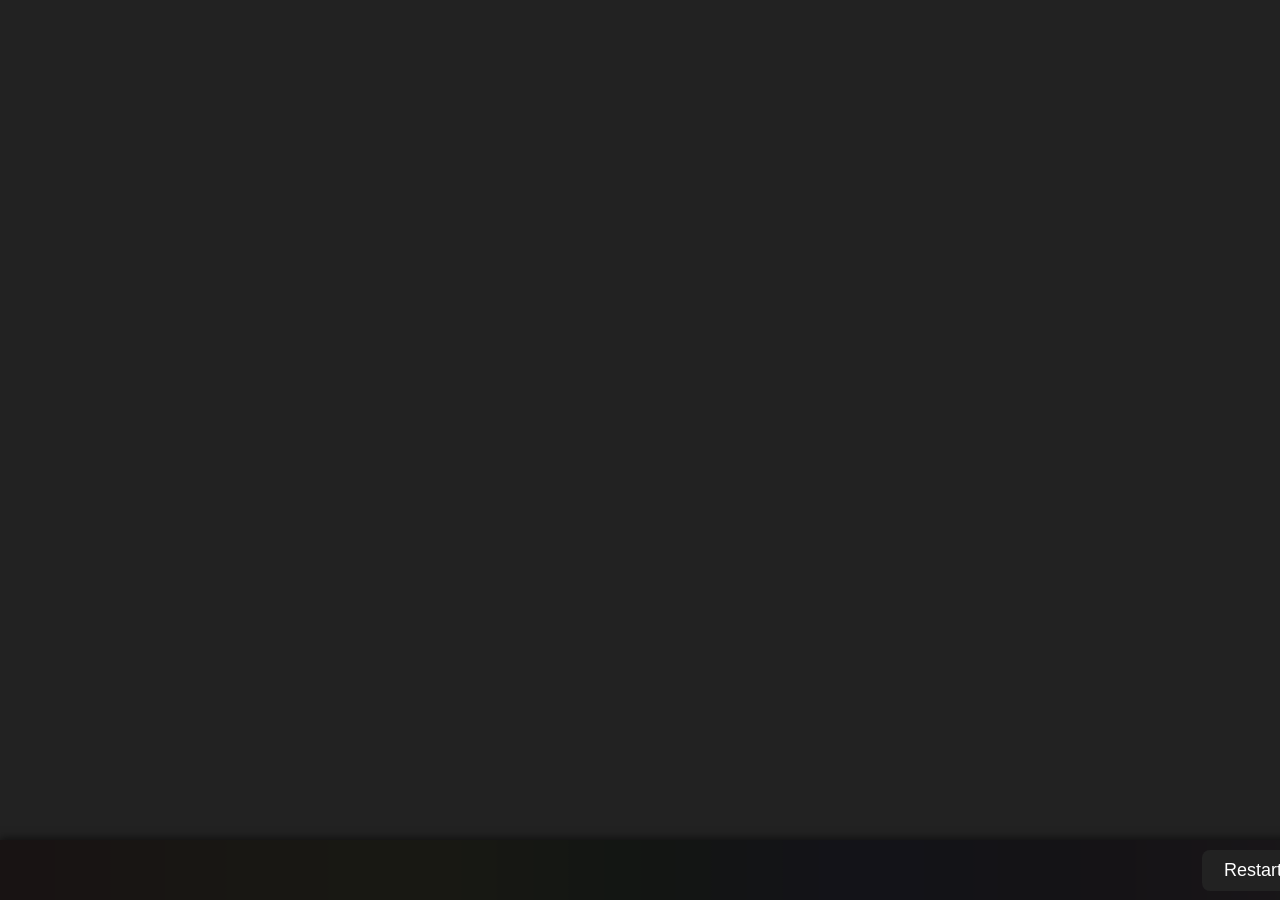
<file: 1.html>
<!DOCTYPE html>
<html lang="en">
<head>
<title>Pomemon Emerald</title>
<style>
    body {
        margin: 0;
        padding: 0;
        background: #111;
        position: relative;
        min-height: 100vh;
        box-sizing: border-box;
    }
    .game-embed {
        display: block;
        width: 100vw;
        height: calc(100vh - 60px);
        border: none;
        background: #222;
    }
    .taskbar {
        position: fixed;
        left: 0;
        bottom: 0;
        width: 100vw;
        height: 60px;
        background: rgba(20,20,20,0.98);
        display: flex;
        justify-content: flex-end;
        align-items: center;
        gap: 16px;
        box-shadow: 0 -2px 8px #0008;
        z-index: 100;
        padding: 0 24px;
    }
    .taskbar button {
        background: #222;
        color: #fff;
        border: none;
        border-radius: 8px;
        padding: 10px 22px;
        font-size: 18px;
        cursor: pointer;
        margin-left: 8px;
        transition: background 0.2s;
    }
    .taskbar button:hover {
        background: #444;
    }
</style>
</head>
<body>
    <embed id="gameEmbed" class="game-embed" src="https://definitelynotblocked.vercel.app/games/pokemonemerald/index.html"></embed>
    <div class="taskbar">
            <button onclick="window.location.reload()">Restart</button>
        </div>
    <style>
        body {
            background-image: linear-gradient(to left, violet, indigo, blue, green, yellow, orange, red);
        }
    </style>
    <script>
        window.addEventListener('beforeunload', (event) => {
            event.preventDefault();
            event.returnValue = '';
        });
    </script>
    <script>
      document.addEventListener("DOMContentLoaded", function() {
        const favicon = document.querySelector("link[rel='icon']") || document.createElement("link");
        favicon.rel = "icon";
        document.head.appendChild(favicon);

        const storedPreset = localStorage.getItem("selectedTabPreset") || "default";

        switch (storedPreset) {
          case "google":
            document.title = "Google";
            favicon.href = "https://www.google.com/favicon.ico";
            break;
          case "classroom":
            document.title = "Google Classroom";
            favicon.href = "https://www.gstatic.com/classroom/logo_square_rounded.svg";
            break;
          case "vocabulary":
            document.title = "Vocabulary.com";
            favicon.href = "https://www.vocabulary.com/favicon.ico";
            break;
          default:
            document.title = "ZenithHub";
            favicon.href = "favicon.ico";
        }
      });
    </script>
</body>
</html>
</file>
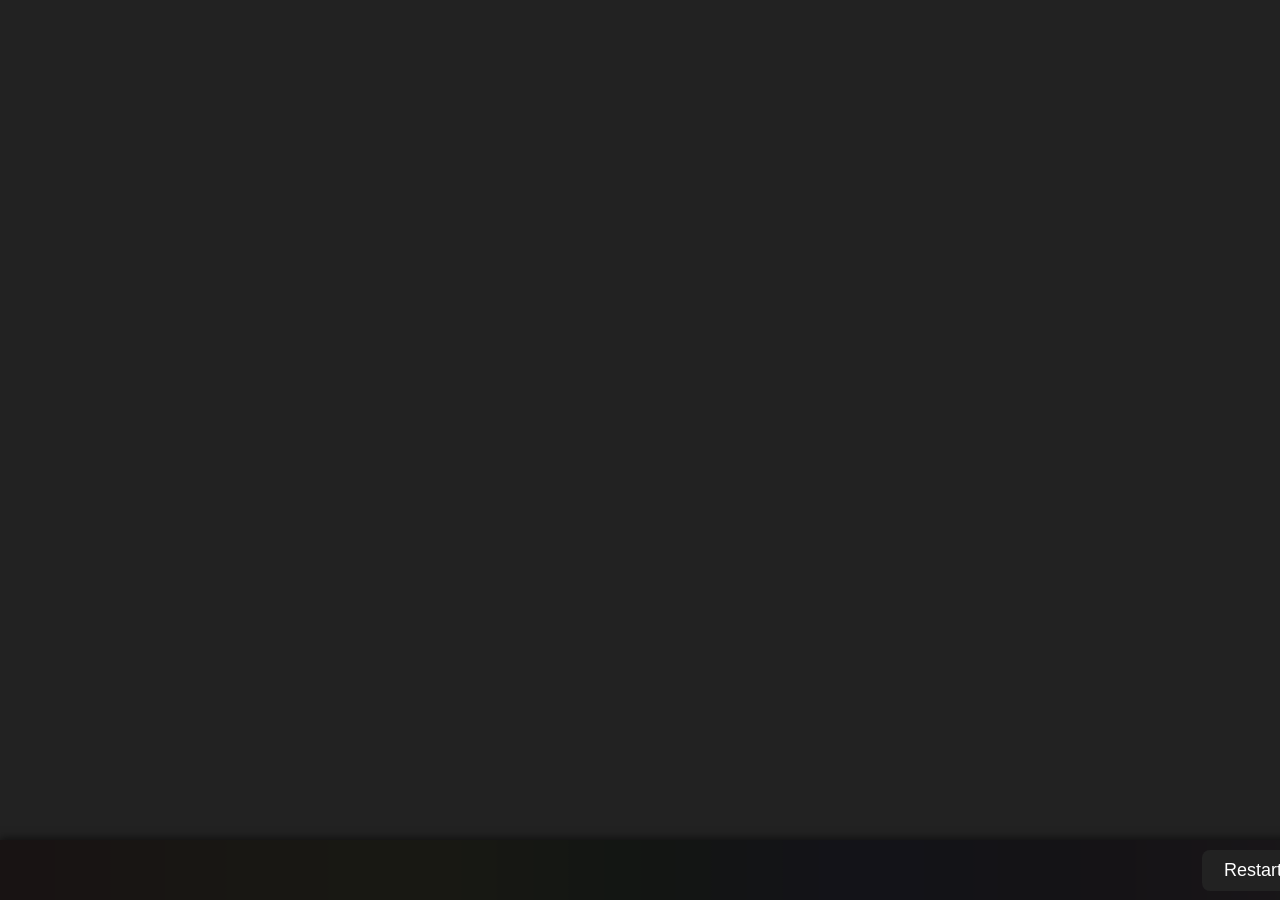
<file: 10.html>
<!DOCTYPE html>
<html lang="en">
<head>
<title>Metroid Fusion</title>
<style>
    body {
        margin: 0;
        padding: 0;
        background: #111;
        position: relative;
        min-height: 100vh;
        box-sizing: border-box;
    }
    .game-embed {
        display: block;
        width: 100vw;
        height: calc(100vh - 60px);
        border: none;
        background: #222;
    }
    .taskbar {
        position: fixed;
        left: 0;
        bottom: 0;
        width: 100vw;
        height: 60px;
        background: rgba(20,20,20,0.98);
        display: flex;
        justify-content: flex-end;
        align-items: center;
        gap: 16px;
        box-shadow: 0 -2px 8px #0008;
        z-index: 100;
        padding: 0 24px;
    }
    .taskbar button {
        background: #222;
        color: #fff;
        border: none;
        border-radius: 8px;
        padding: 10px 22px;
        font-size: 18px;
        cursor: pointer;
        margin-left: 8px;
        transition: background 0.2s;
    }
    .taskbar button:hover {
        background: #444;
    }
</style>
</head>
<body>
    <embed id="gameEmbed" class="game-embed" src="https://snowpeeps.netlify.app/games/metroidfusion/index.html"></embed>
  <div class="taskbar">
      <button onclick="window.location.reload()">Restart</button>
    </div>
    <style>
        body {
            background-image: linear-gradient(to left, violet, indigo, blue, green, yellow, orange, red);
        }
    </style>
    <script>
      document.addEventListener("DOMContentLoaded", function() {
        const favicon = document.querySelector("link[rel='icon']") || document.createElement("link");
        favicon.rel = "icon";
        document.head.appendChild(favicon);

        const storedPreset = localStorage.getItem("selectedTabPreset") || "default";

        switch (storedPreset) {
          case "google":
            document.title = "Google";
            favicon.href = "https://www.google.com/favicon.ico";
            break;
          case "classroom":
            document.title = "Google Classroom";
            favicon.href = "https://www.gstatic.com/classroom/logo_square_rounded.svg";
            break;
          case "vocabulary":
            document.title = "Vocabulary.com";
            favicon.href = "https://www.vocabulary.com/favicon.ico";
            break;
          default:
            document.title = "ZenithHub";
            favicon.href = "favicon.ico";
        }
      });
    </script>
</body>
</html>
</file>
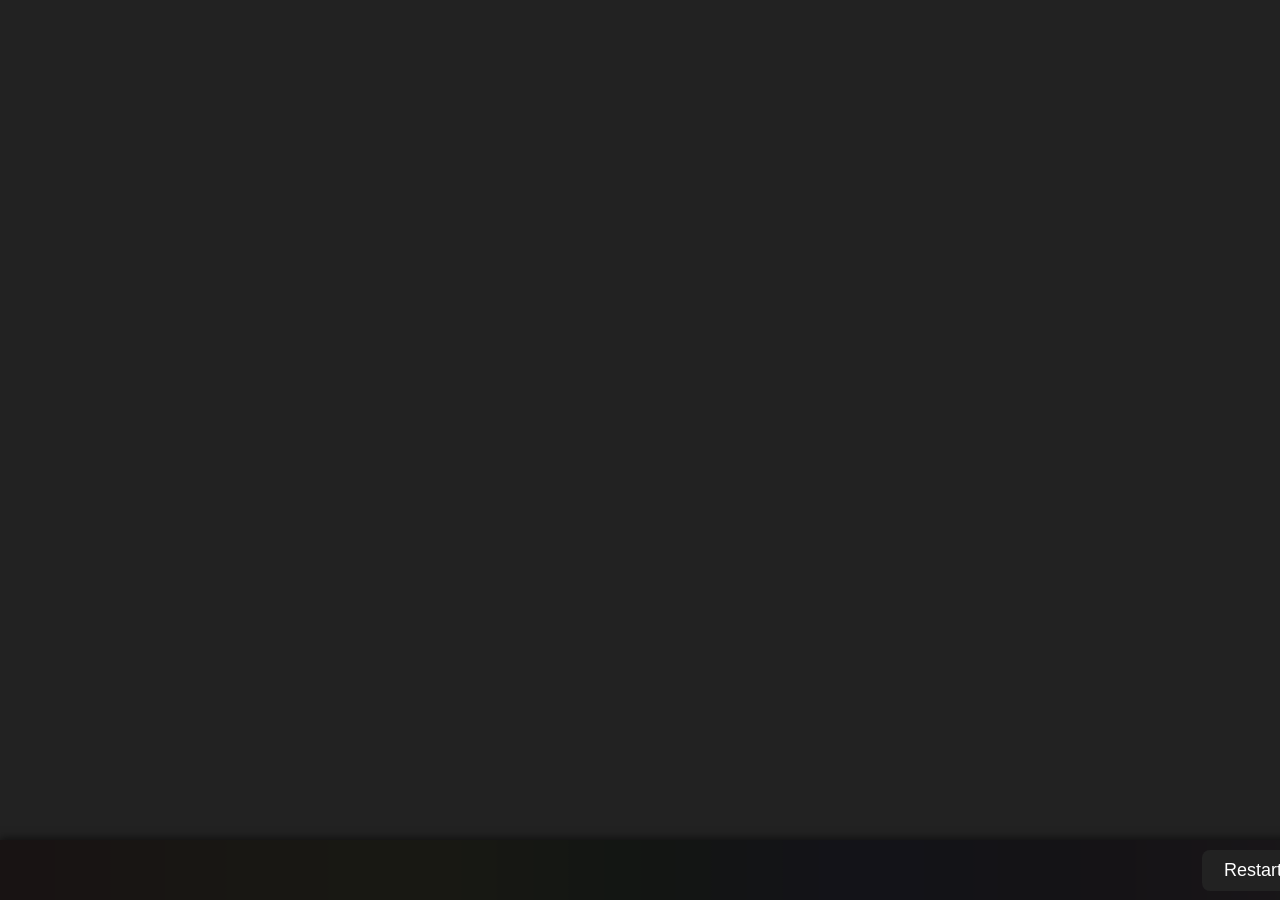
<file: 2.html>
<!DOCTYPE html>
<html lang="en">
<head>
<title>Pokemon Unbound</title>
<style>
    body {
        margin: 0;
        padding: 0;
        background: #111;
        position: relative;
        min-height: 100vh;
        box-sizing: border-box;
    }
    .game-embed {
        display: block;
        width: 100vw;
        height: calc(100vh - 60px);
        border: none;
        background: #222;
    }
    .taskbar {
        position: fixed;
        left: 0;
        bottom: 0;
        width: 100vw;
        height: 60px;
        background: rgba(20,20,20,0.98);
        display: flex;
        justify-content: flex-end;
        align-items: center;
        gap: 16px;
        box-shadow: 0 -2px 8px #0008;
        z-index: 100;
        padding: 0 24px;
    }
    .taskbar button {
        background: #222;
        color: #fff;
        border: none;
        border-radius: 8px;
        padding: 10px 22px;
        font-size: 18px;
        cursor: pointer;
        margin-left: 8px;
        transition: background 0.2s;
    }
    .taskbar button:hover {
        background: #444;
    }
</style>
</head>
<body>
    <embed id="gameEmbed" class="game-embed" src="https://definitelynotblocked.vercel.app/games/pokemonunbound/index.html"></embed>
    <div class="taskbar">
        <button onclick="window.location.reload()">Restart</button>
    </div>
    <style>
        body {
            background-image: linear-gradient(to left, violet, indigo, blue, green, yellow, orange, red);
        }
    </style>
    <script>
      document.addEventListener("DOMContentLoaded", function() {
        const favicon = document.querySelector("link[rel='icon']") || document.createElement("link");
        favicon.rel = "icon";
        document.head.appendChild(favicon);

        const storedPreset = localStorage.getItem("selectedTabPreset") || "default";

        switch (storedPreset) {
          case "google":
            document.title = "Google";
            favicon.href = "https://www.google.com/favicon.ico";
            break;
          case "classroom":
            document.title = "Google Classroom";
            favicon.href = "https://www.gstatic.com/classroom/logo_square_rounded.svg";
            break;
          case "vocabulary":
            document.title = "Vocabulary.com";
            favicon.href = "https://www.vocabulary.com/favicon.ico";
            break;
          default:
            document.title = "ZenithHub";
            favicon.href = "favicon.ico";
        }
      });
    </script>
</body>
</html>
</file>
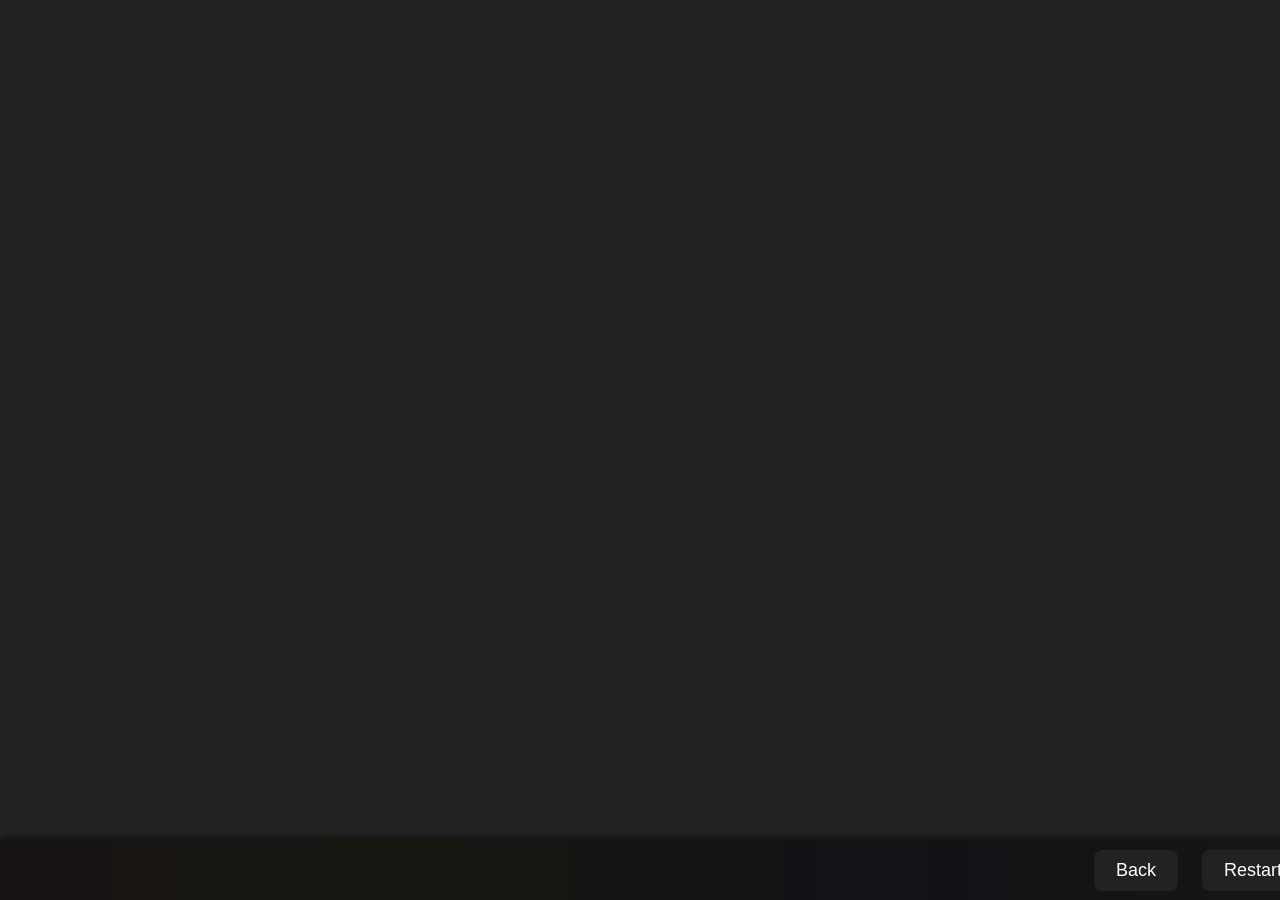
<file: 3.html>
<!DOCTYPE html>
<html lang="en">
<head>
<title>Pokemon Fire Red</title>
<style>
    body {
        margin: 0;
        padding: 0;
        background: #111;
        position: relative;
        min-height: 100vh;
        box-sizing: border-box;
    }
    .game-embed {
        display: block;
        width: 100vw;
        height: calc(100vh - 60px);
        border: none;
        background: #222;
    }
    .taskbar {
        position: fixed;
        left: 0;
        bottom: 0;
        width: 100vw;
        height: 60px;
        background: rgba(20,20,20,0.98);
        display: flex;
        justify-content: flex-end;
        align-items: center;
        gap: 16px;
        box-shadow: 0 -2px 8px #0008;
        z-index: 100;
        padding: 0 24px;
    }
    .taskbar button {
        background: #222;
        color: #fff;
        border: none;
        border-radius: 8px;
        padding: 10px 22px;
        font-size: 18px;
        cursor: pointer;
        margin-left: 8px;
        transition: background 0.2s;
    }
    .taskbar button:hover {
        background: #444;
    }
</style>
</head>
<body>
    <embed id="gameEmbed" class="game-embed" src="https://definitelynotblocked.vercel.app/games/pokemonfirered/index.html"></embed>
  <div class="taskbar">
      <button onclick="window.location.href='../select.html'">Back</button>
      <button onclick="window.location.reload()">Restart</button>
    </div>
    <style>
        body {
            background-image: linear-gradient(to left, violet, indigo, blue, green, yellow, orange, red);
        }
    </style>
    <script>
      document.addEventListener("DOMContentLoaded", function() {
        const favicon = document.querySelector("link[rel='icon']") || document.createElement("link");
        favicon.rel = "icon";
        document.head.appendChild(favicon);

        const storedPreset = localStorage.getItem("selectedTabPreset") || "default";

        switch (storedPreset) {
          case "google":
            document.title = "Google";
            favicon.href = "https://www.google.com/favicon.ico";
            break;
          case "classroom":
            document.title = "Google Classroom";
            favicon.href = "https://www.gstatic.com/classroom/logo_square_rounded.svg";
            break;
          case "vocabulary":
            document.title = "Vocabulary.com";
            favicon.href = "https://www.vocabulary.com/favicon.ico";
            break;
          default:
            document.title = "ZenithHub";
            favicon.href = "favicon.ico";
        }
      });
    </script>
</body>
</html>
</file>
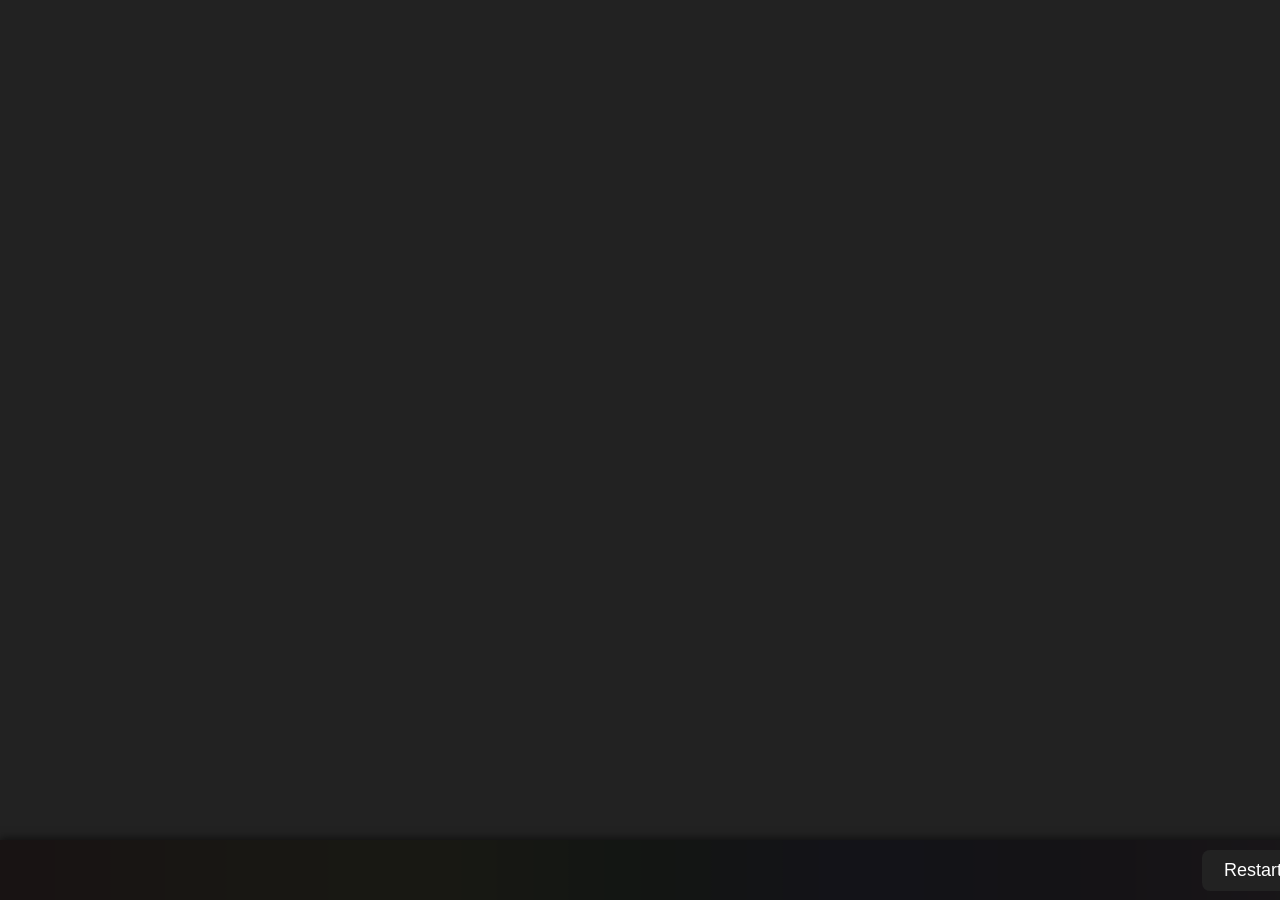
<file: 4.html>
<!DOCTYPE html>
<html lang="en">
<head>
<title>The Legend of Zelda: Ocarina of Time</title>
<style>
    body {
        margin: 0;
        padding: 0;
        background: #111;
        position: relative;
        min-height: 100vh;
        box-sizing: border-box;
    }
    .game-embed {
        display: block;
        width: 100vw;
        height: calc(100vh - 60px);
        border: none;
        background: #222;
    }
    .taskbar {
        position: fixed;
        left: 0;
        bottom: 0;
        width: 100vw;
        height: 60px;
        background: rgba(20,20,20,0.98);
        display: flex;
        justify-content: flex-end;
        align-items: center;
        gap: 16px;
        box-shadow: 0 -2px 8px #0008;
        z-index: 100;
        padding: 0 24px;
    }
    .taskbar button {
        background: #222;
        color: #fff;
        border: none;
        border-radius: 8px;
        padding: 10px 22px;
        font-size: 18px;
        cursor: pointer;
        margin-left: 8px;
        transition: background 0.2s;
    }
    .taskbar button:hover {
        background: #444;
    }
    body {
        background-image: linear-gradient(to left, violet, indigo, blue, green, yellow, orange, red);
    }
</style>
</head>
<body>
        <embed id="gameEmbed" class="game-embed" src="https://snowpeeps.netlify.app/games/ocarinaoftime/index.html"></embed>
        <div class="taskbar">
            <button onclick="window.location.reload()">Restart</button>
        </div>
        <script>
            // Optionally, focus the embed for keyboard input if needed
            document.querySelector('.game-embed').focus();
        </script>
        
    <script>
      document.addEventListener("DOMContentLoaded", function() {
        const favicon = document.querySelector("link[rel='icon']") || document.createElement("link");
        favicon.rel = "icon";
        document.head.appendChild(favicon);

        const storedPreset = localStorage.getItem("selectedTabPreset") || "default";

        switch (storedPreset) {
          case "google":
            document.title = "Google";
            favicon.href = "https://www.google.com/favicon.ico";
            break;
          case "classroom":
            document.title = "Google Classroom";
            favicon.href = "https://www.gstatic.com/classroom/logo_square_rounded.svg";
            break;
          case "vocabulary":
            document.title = "Vocabulary.com";
            favicon.href = "https://www.vocabulary.com/favicon.ico";
            break;
          default:
            document.title = "ZenithHub";
            favicon.href = "favicon.ico";
        }
      });
    </script>
</body>
</html>
</file>
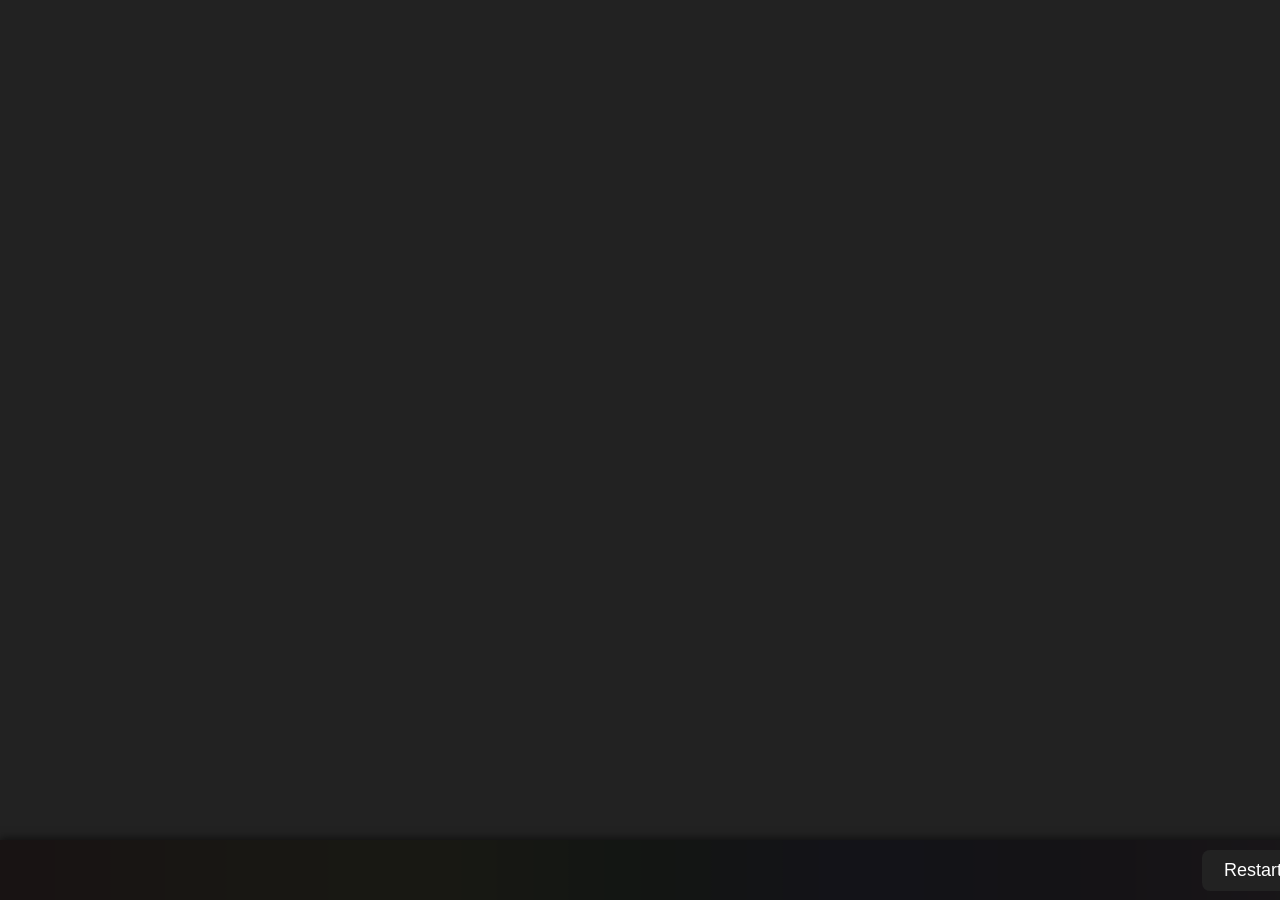
<file: 5.html>
<!DOCTYPE html>
<html lang="en">
<head>
<title>Mario Kart 64</title>
<style>
    body {
        margin: 0;
        padding: 0;
        background: #111;
        position: relative;
        min-height: 100vh;
        box-sizing: border-box;
    }
    .game-embed {
        display: block;
        width: 100vw;
        height: calc(100vh - 60px);
        border: none;
        background: #222;
    }
    .taskbar {
        position: fixed;
        left: 0;
        bottom: 0;
        width: 100vw;
        height: 60px;
        background: rgba(20,20,20,0.98);
        display: flex;
        justify-content: flex-end;
        align-items: center;
        gap: 16px;
        box-shadow: 0 -2px 8px #0008;
        z-index: 100;
        padding: 0 24px;
    }
    .taskbar button {
        background: #222;
        color: #fff;
        border: none;
        border-radius: 8px;
        padding: 10px 22px;
        font-size: 18px;
        cursor: pointer;
        margin-left: 8px;
        transition: background 0.2s;
    }
    .taskbar button:hover {
        background: #444;
    }
</style>
</head>
<body>
    <embed id="gameEmbed" class="game-embed" src="https://snowpeeps.netlify.app/games/mariokart64/index.html"></embed>
  <div class="taskbar">
      <button onclick="window.location.reload()">Restart</button>
    </div>
    <style>
        body {
            background-image: linear-gradient(to left, violet, indigo, blue, green, yellow, orange, red);
        }
    </style>
    <script>
      document.addEventListener("DOMContentLoaded", function() {
        const favicon = document.querySelector("link[rel='icon']") || document.createElement("link");
        favicon.rel = "icon";
        document.head.appendChild(favicon);

        const storedPreset = localStorage.getItem("selectedTabPreset") || "default";

        switch (storedPreset) {
          case "google":
            document.title = "Google";
            favicon.href = "https://www.google.com/favicon.ico";
            break;
          case "classroom":
            document.title = "Google Classroom";
            favicon.href = "https://www.gstatic.com/classroom/logo_square_rounded.svg";
            break;
          case "vocabulary":
            document.title = "Vocabulary.com";
            favicon.href = "https://www.vocabulary.com/favicon.ico";
            break;
          default:
            document.title = "ZenithHub";
            favicon.href = "favicon.ico";
        }
      });
    </script>
</body>
</html>
</file>
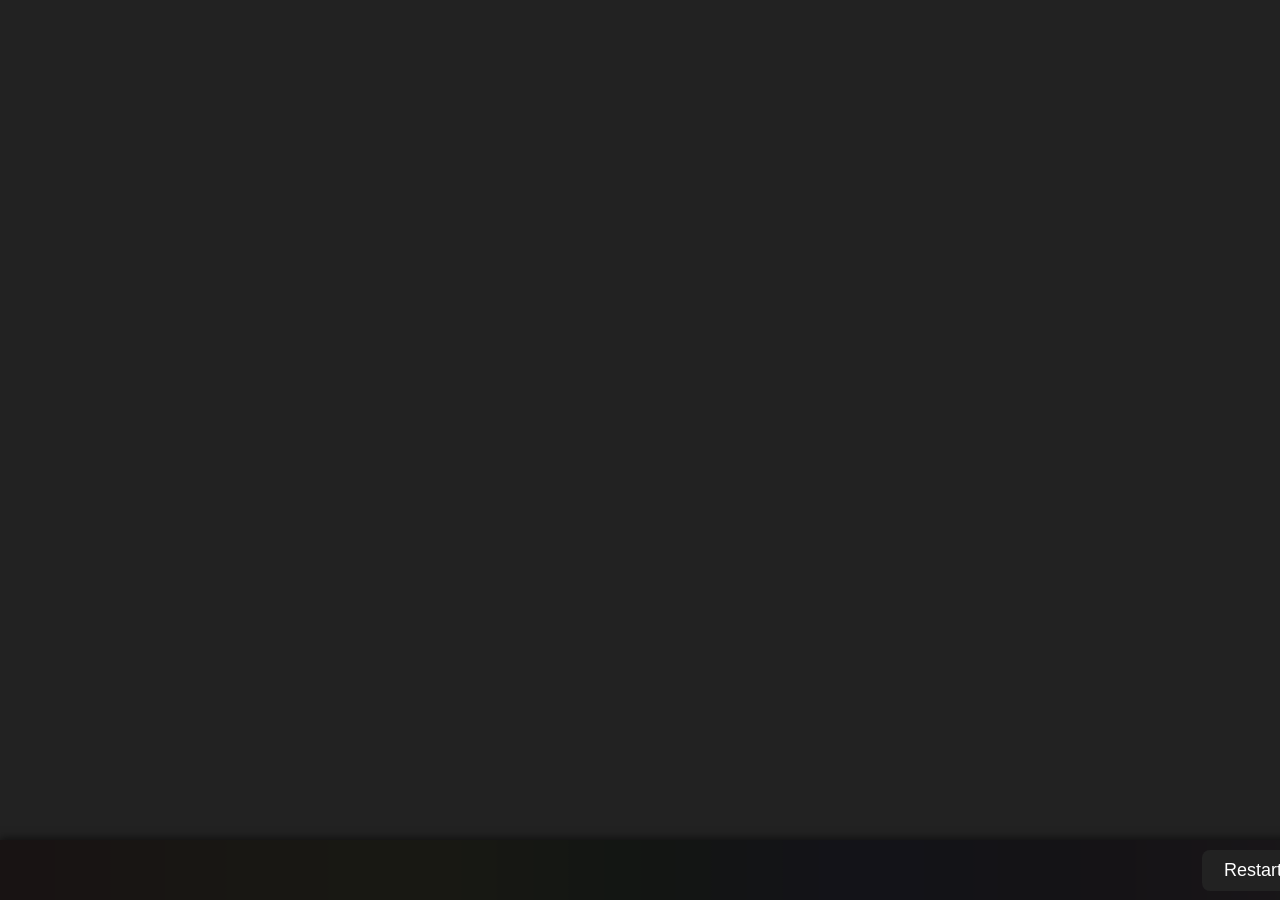
<file: 6.html>
<!DOCTYPE html>
<html lang="en">
<head>
<title>Super Smash Bro 64</title>
<style>
    body {
        margin: 0;
        padding: 0;
        background: #111;
        position: relative;
        min-height: 100vh;
        box-sizing: border-box;
    }
    .game-embed {
        display: block;
        width: 100vw;
        height: calc(100vh - 60px);
        border: none;
        background: #222;
    }
    .taskbar {
        position: fixed;
        left: 0;
        bottom: 0;
        width: 100vw;
        height: 60px;
        background: rgba(20,20,20,0.98);
        display: flex;
        justify-content: flex-end;
        align-items: center;
        gap: 16px;
        box-shadow: 0 -2px 8px #0008;
        z-index: 100;
        padding: 0 24px;
    }
    .taskbar button {
        background: #222;
        color: #fff;
        border: none;
        border-radius: 8px;
        padding: 10px 22px;
        font-size: 18px;
        cursor: pointer;
        margin-left: 8px;
        transition: background 0.2s;
    }
    .taskbar button:hover {
        background: #444;
    }
</style>
</head>
<body>
    <embed id="gameEmbed" class="game-embed" src="https://snowpeeps.netlify.app/games/supersmashbros/index.html"></embed>
  <div class="taskbar">
      <button onclick="window.location.reload()">Restart</button>
    </div>
    <style>
        body {
            background-image: linear-gradient(to left, violet, indigo, blue, green, yellow, orange, red);
        }
    </style>
    <script>
      document.addEventListener("DOMContentLoaded", function() {
        const favicon = document.querySelector("link[rel='icon']") || document.createElement("link");
        favicon.rel = "icon";
        document.head.appendChild(favicon);

        const storedPreset = localStorage.getItem("selectedTabPreset") || "default";

        switch (storedPreset) {
          case "google":
            document.title = "Google";
            favicon.href = "https://www.google.com/favicon.ico";
            break;
          case "classroom":
            document.title = "Google Classroom";
            favicon.href = "https://www.gstatic.com/classroom/logo_square_rounded.svg";
            break;
          case "vocabulary":
            document.title = "Vocabulary.com";
            favicon.href = "https://www.vocabulary.com/favicon.ico";
            break;
          default:
            document.title = "ZenithHub";
            favicon.href = "favicon.ico";
        }
      });
    </script>
</body>
</html>
</file>
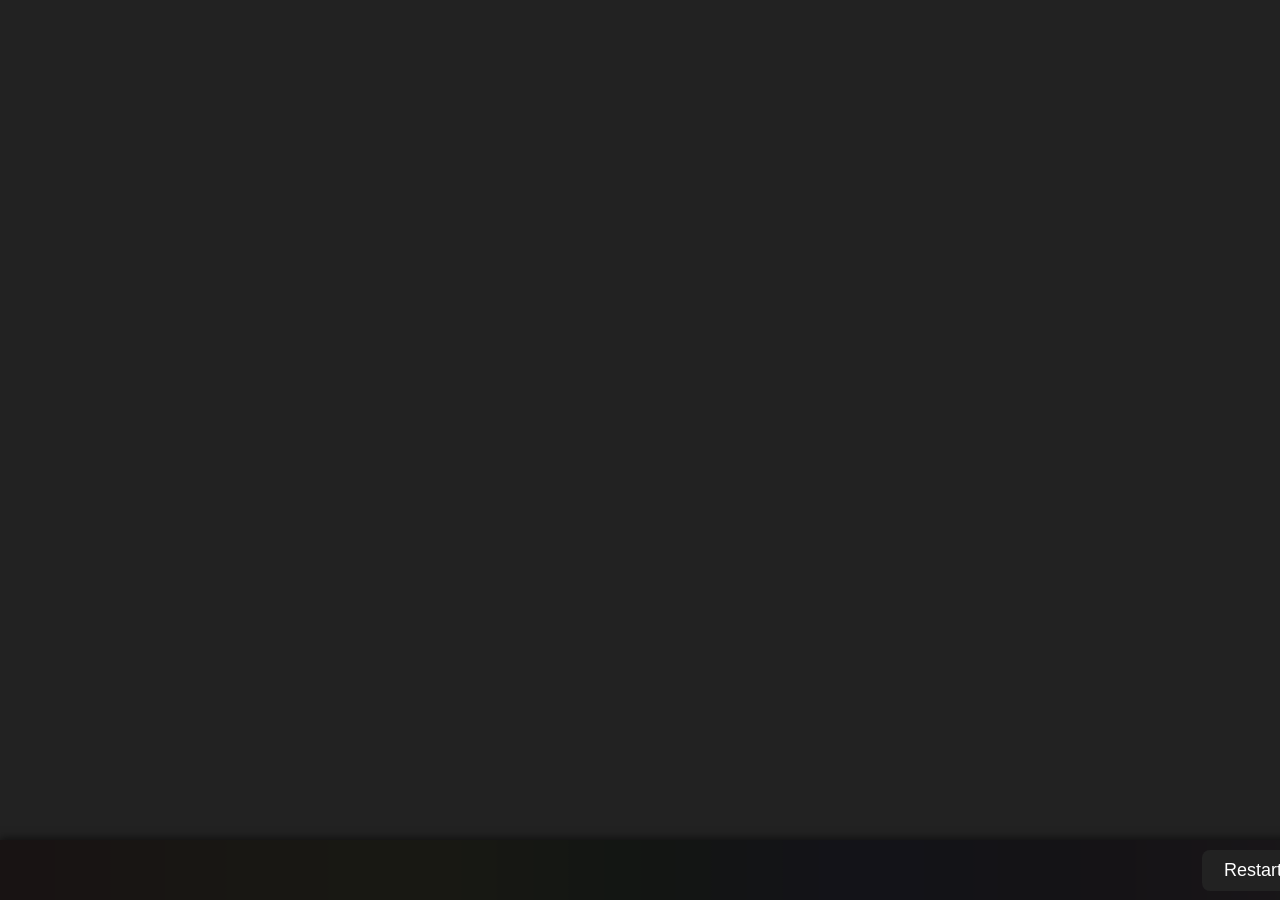
<file: 7.html>
<!DOCTYPE html>
<html lang="en">
<head>
<title>Fancy Pants Adventure</title>
<style>
    body {
        margin: 0; /* Remove default margin */
        padding: 0;
        background: #111;
        position: relative;
        min-height: 100vh;
        box-sizing: border-box;
    }
    .game-embed {      
        display: block;
        width: 100vw;
        height: calc(100vh - 60px);
        border: none;
        background: #222;
    }
    .taskbar {
        position: fixed;
        left: 0;
        bottom: 0;
        width: 100vw;
        height: 60px;
        background: rgba(20,20,20,0.98);
        display: flex;
        justify-content: flex-end;
        align-items: center;
        gap: 16px;
        box-shadow: 0 -2px 8px #0008;
        z-index: 100;
        padding: 0 24px;
    }
    .taskbar button {
        background: #222;
        color: #fff;
        border: none;
        border-radius: 8px;
        padding: 10px 22px;
        font-size: 18px;
        cursor: pointer;
        margin-left: 8px;
        transition: background 0.2s;
    }
    .taskbar button:hover {
        background: #444;
    }
</style>
</head>
<body>
    <embed id="gameEmbed" class="game-embed" src="https://snowpeeps.netlify.app/games/fancypantsadventure/index.html"></embed>
    <div class="taskbar"><button onclick="window.location.reload()">Restart</button>
    </div>
    <style>
        body {
            background-image: linear-gradient(to left, violet, indigo, blue, green, yellow, orange, red);
        }
    </style>
    <script>
        // Prevent the page from redirecting entirely
        window.addEventListener('beforeunload', (event) => {
            event.preventDefault();
            event.returnValue = '';
        });
    </script>
    <script>
      document.addEventListener("DOMContentLoaded", function() {
        const favicon = document.querySelector("link[rel='icon']") || document.createElement("link");
        favicon.rel = "icon";
        document.head.appendChild(favicon);

        const storedPreset = localStorage.getItem("selectedTabPreset") || "default";

        switch (storedPreset) {
          case "google":
            document.title = "Google";
            favicon.href = "https://www.google.com/favicon.ico";
            break;
          case "classroom":
            document.title = "Google Classroom";
            favicon.href = "https://www.gstatic.com/classroom/logo_square_rounded.svg";
            break;
          case "vocabulary":
            document.title = "Vocabulary.com";
            favicon.href = "https://www.vocabulary.com/favicon.ico";
            break;
          default:
            document.title = "ZenithHub";
            favicon.href = "favicon.ico";
        }
      });
    </script>
</body>
</html>
</file>
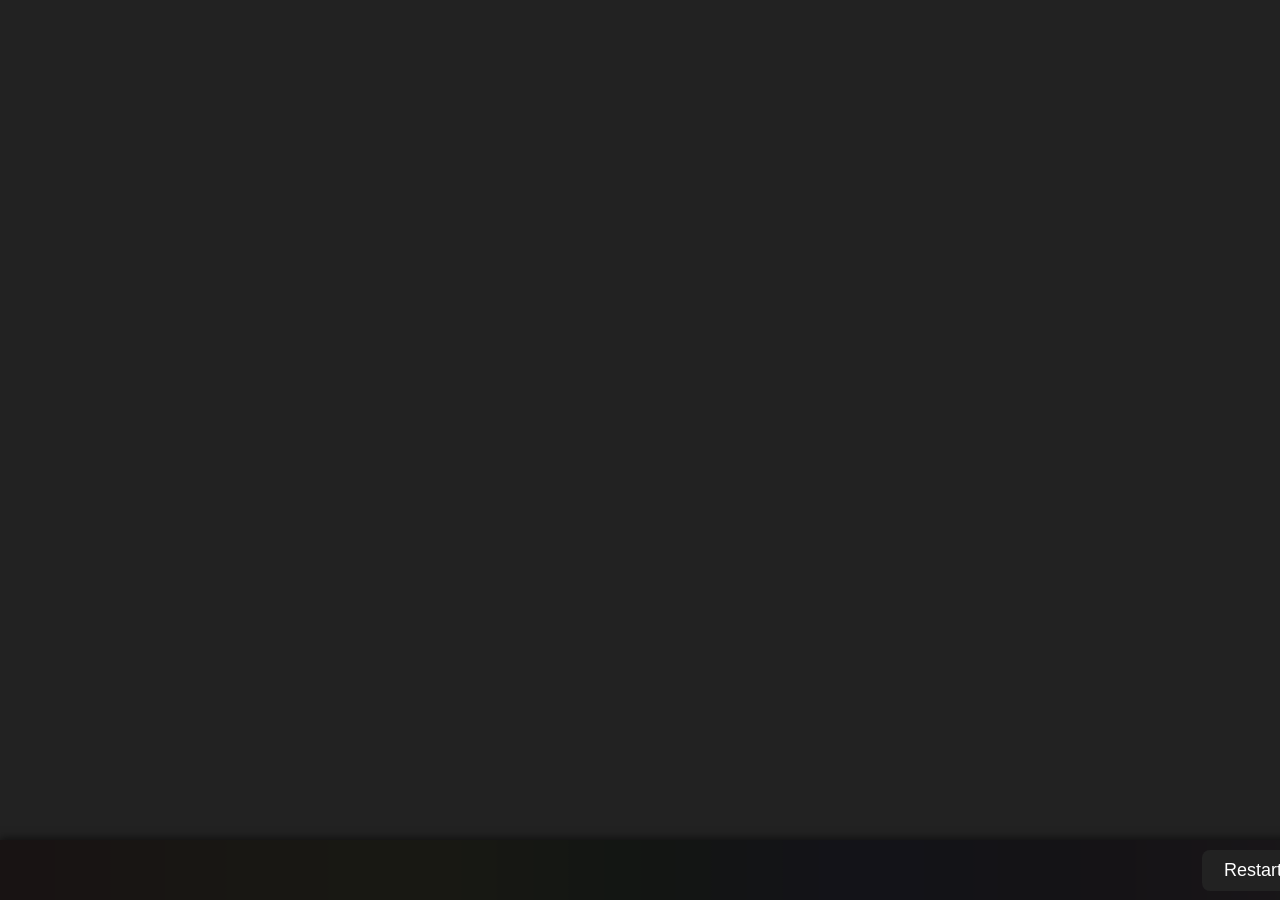
<file: 8.html>
<!DOCTYPE html>
<html lang="en">
<head>
<title>Riddle School</title>
<style>
    body {
        margin: 0;
        padding: 0;
        background: #111;
        position: relative;
        min-height: 100vh;
        box-sizing: border-box;
    }
    .game-embed {
        display: block;
        width: 100vw;
        height: calc(100vh - 60px);
        border: none;
        background: #222;
    }
    .taskbar {
        position: fixed;
        left: 0;
        bottom: 0;
        width: 100vw;
        height: 60px;
        background: rgba(20,20,20,0.98);
        display: flex;
        justify-content: flex-end;
        align-items: center;
        gap: 16px;
        box-shadow: 0 -2px 8px #0008;
        z-index: 100;
        padding: 0 24px;
    }
    .taskbar button {
        background: #222;
        color: #fff;
        border: none;
        border-radius: 8px;
        padding: 10px 22px;
        font-size: 18px;
        cursor: pointer;
        margin-left: 8px;
        transition: background 0.2s;
    }
    .taskbar button:hover {
        background: #444;
    }
</style>
</head>
<body>
    <embed id="gameEmbed" class="game-embed" src="https://snowpeeps.netlify.app/games/riddleschool/riddleschool1/index.html"></embed>
  <div class="taskbar">
      <button onclick="window.location.reload()">Restart</button>
    </div>
    <style>
        body {
            background-image: linear-gradient(to left, violet, indigo, blue, green, yellow, orange, red);
        }
    </style>
    <script>
      document.addEventListener("DOMContentLoaded", function() {
        const favicon = document.querySelector("link[rel='icon']") || document.createElement("link");
        favicon.rel = "icon";
        document.head.appendChild(favicon);

        const storedPreset = localStorage.getItem("selectedTabPreset") || "default";

        switch (storedPreset) {
          case "google":
            document.title = "Google";
            favicon.href = "https://www.google.com/favicon.ico";
            break;
          case "classroom":
            document.title = "Google Classroom";
            favicon.href = "https://www.gstatic.com/classroom/logo_square_rounded.svg";
            break;
          case "vocabulary":
            document.title = "Vocabulary.com";
            favicon.href = "https://www.vocabulary.com/favicon.ico";
            break;
          default:
            document.title = "ZenithHub";
            favicon.href = "favicon.ico";
        }
      });
    </script>
</body>
</html>
</file>
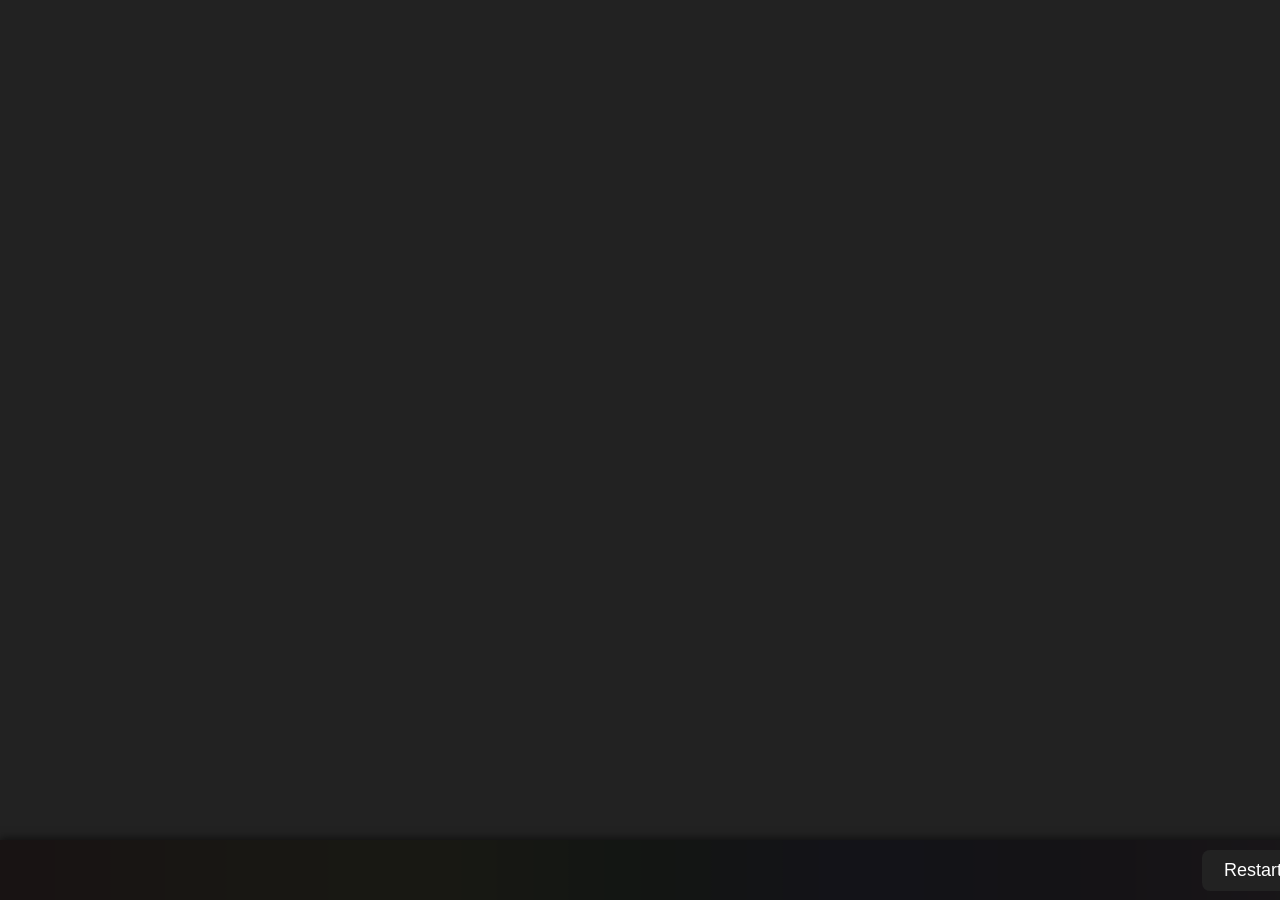
<file: 9.html>
<!DOCTYPE html>
<html lang="en">
<head>
<title>Riddle School 2</title>
<style>
    body {
        margin: 0;
        padding: 0;
        background: #111;
        position: relative;
        min-height: 100vh;
        box-sizing: border-box;
    }
    .game-embed {
        display: block;
        width: 100vw;
        height: calc(100vh - 60px);
        border: none;
        background: #222;
    }
    .taskbar {
        position: fixed;
        left: 0;
        bottom: 0;
        width: 100vw;
        height: 60px;
        background: rgba(20,20,20,0.98);
        display: flex;
        justify-content: flex-end;
        align-items: center;
        gap: 16px;
        box-shadow: 0 -2px 8px #0008;
        z-index: 100;
        padding: 0 24px;
    }
    .taskbar button {
        background: #222;
        color: #fff;
        border: none;
        border-radius: 8px;
        padding: 10px 22px;
        font-size: 18px;
        cursor: pointer;
        margin-left: 8px;
        transition: background 0.2s;
    }
    .taskbar button:hover {
        background: #444;
    }
</style>
</head>
<body>
    <embed id="gameEmbed" class="game-embed" src="https://snowpeeps.netlify.app/games/riddleschool/riddleschool2/index.html"></embed>
  <div class="taskbar">
      <button onclick="window.location.reload()">Restart</button>
    </div>
    <style>
        body {
            background-image: linear-gradient(to left, violet, indigo, blue, green, yellow, orange, red);
        }
    </style>
    <script>
      document.addEventListener("DOMContentLoaded", function() {
        const favicon = document.querySelector("link[rel='icon']") || document.createElement("link");
        favicon.rel = "icon";
        document.head.appendChild(favicon);

        const storedPreset = localStorage.getItem("selectedTabPreset") || "default";

        switch (storedPreset) {
          case "google":
            document.title = "Google";
            favicon.href = "https://www.google.com/favicon.ico";
            break;
          case "classroom":
            document.title = "Google Classroom";
            favicon.href = "https://www.gstatic.com/classroom/logo_square_rounded.svg";
            break;
          case "vocabulary":
            document.title = "Vocabulary.com";
            favicon.href = "https://www.vocabulary.com/favicon.ico";
            break;
          default:
            document.title = "ZenithHub";
            favicon.href = "favicon.ico";
        }
      });
    </script>
</body>
</html>
</file>
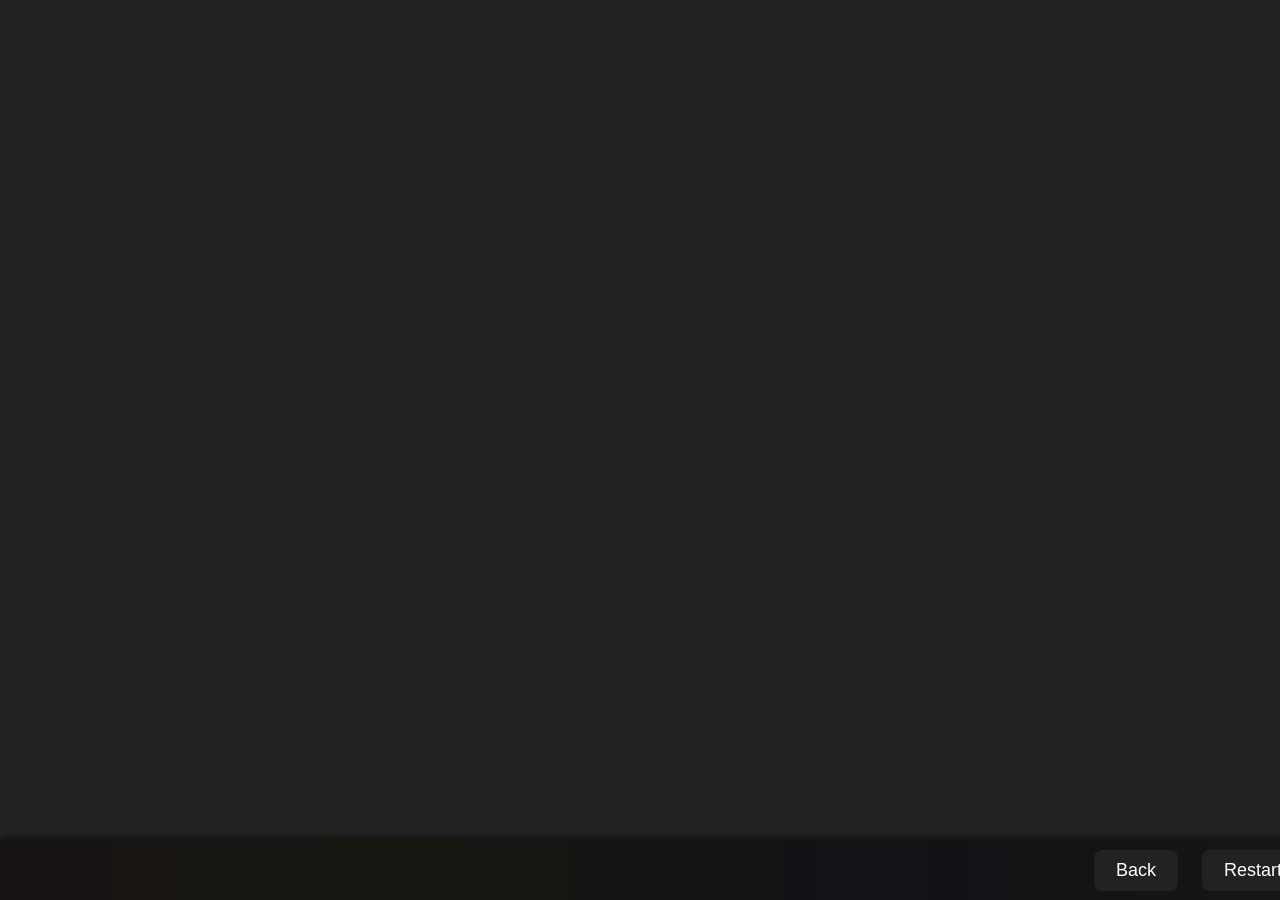
<file: PokemonEmerald.html>
<!DOCTYPE html>
<html lang="en">
<head>
<title>Pomemon Emerald</title>
<style>
    body {
        margin: 0;
        padding: 0;
        background: #111;
        position: relative;
        min-height: 100vh;
        box-sizing: border-box;
    }
    .game-embed {
        display: block;
        width: 100vw;
        height: calc(100vh - 60px);
        border: none;
        background: #222;
    }
    .taskbar {
        position: fixed;
        left: 0;
        bottom: 0;
        width: 100vw;
        height: 60px;
        background: rgba(20,20,20,0.98);
        display: flex;
        justify-content: flex-end;
        align-items: center;
        gap: 16px;
        box-shadow: 0 -2px 8px #0008;
        z-index: 100;
        padding: 0 24px;
    }
    .taskbar button {
        background: #222;
        color: #fff;
        border: none;
        border-radius: 8px;
        padding: 10px 22px;
        font-size: 18px;
        cursor: pointer;
        margin-left: 8px;
        transition: background 0.2s;
    }
    .taskbar button:hover {
        background: #444;
    }
</style>
</head>
<body>
    <embed id="gameEmbed" class="game-embed" src="https://definitelynotblocked.vercel.app/games/pokemonemerald/index.html"></embed>
    <div class="taskbar">
            <button onclick="window.location.href='../select.html'">Back</button>
            <button onclick="window.location.reload()">Restart</button>
        </div>
    <style>
        body {
            background-image: linear-gradient(to left, violet, indigo, blue, green, yellow, orange, red);
        }
    </style>
    <script>
        window.addEventListener('beforeunload', (event) => {
            event.preventDefault();
            event.returnValue = '';
        });
    </script>
    <script>
      document.addEventListener("DOMContentLoaded", function() {
        const favicon = document.querySelector("link[rel='icon']") || document.createElement("link");
        favicon.rel = "icon";
        document.head.appendChild(favicon);

        const storedPreset = localStorage.getItem("selectedTabPreset") || "default";

        switch (storedPreset) {
          case "google":
            document.title = "Google";
            favicon.href = "https://www.google.com/favicon.ico";
            break;
          case "classroom":
            document.title = "Google Classroom";
            favicon.href = "https://www.gstatic.com/classroom/logo_square_rounded.svg";
            break;
          case "vocabulary":
            document.title = "Vocabulary.com";
            favicon.href = "https://www.vocabulary.com/favicon.ico";
            break;
          default:
            document.title = "ZenithHub";
            favicon.href = "favicon.ico";
        }
      });
    </script>
</body>
</html>
</file>
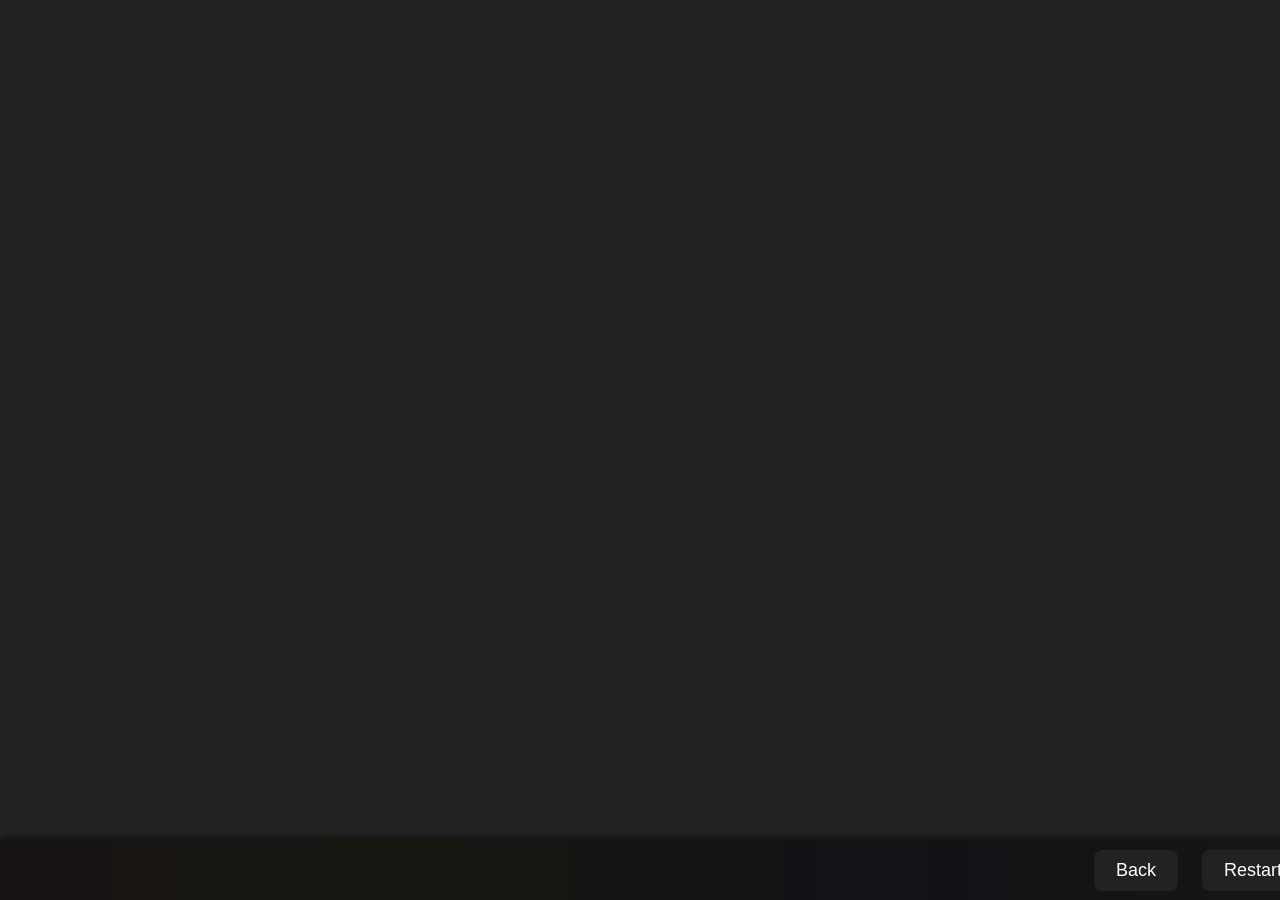
<file: PokemonFireRED.html>
<!DOCTYPE html>
<html lang="en">
<head>
<title>Pokemon Fire Red</title>
<style>
    body {
        margin: 0;
        padding: 0;
        background: #111;
        position: relative;
        min-height: 100vh;
        box-sizing: border-box;
    }
    .game-embed {
        display: block;
        width: 100vw;
        height: calc(100vh - 60px);
        border: none;
        background: #222;
    }
    .taskbar {
        position: fixed;
        left: 0;
        bottom: 0;
        width: 100vw;
        height: 60px;
        background: rgba(20,20,20,0.98);
        display: flex;
        justify-content: flex-end;
        align-items: center;
        gap: 16px;
        box-shadow: 0 -2px 8px #0008;
        z-index: 100;
        padding: 0 24px;
    }
    .taskbar button {
        background: #222;
        color: #fff;
        border: none;
        border-radius: 8px;
        padding: 10px 22px;
        font-size: 18px;
        cursor: pointer;
        margin-left: 8px;
        transition: background 0.2s;
    }
    .taskbar button:hover {
        background: #444;
    }
</style>
</head>
<body>
    <embed id="gameEmbed" class="game-embed" src="https://definitelynotblocked.vercel.app/games/pokemonfirered/index.html"></embed>
  <div class="taskbar">
      <button onclick="window.location.href='../select.html'">Back</button>
      <button onclick="window.location.reload()">Restart</button>
    </div>
    <style>
        body {
            background-image: linear-gradient(to left, violet, indigo, blue, green, yellow, orange, red);
        }
    </style>
    <script>
      document.addEventListener("DOMContentLoaded", function() {
        const favicon = document.querySelector("link[rel='icon']") || document.createElement("link");
        favicon.rel = "icon";
        document.head.appendChild(favicon);

        const storedPreset = localStorage.getItem("selectedTabPreset") || "default";

        switch (storedPreset) {
          case "google":
            document.title = "Google";
            favicon.href = "https://www.google.com/favicon.ico";
            break;
          case "classroom":
            document.title = "Google Classroom";
            favicon.href = "https://www.gstatic.com/classroom/logo_square_rounded.svg";
            break;
          case "vocabulary":
            document.title = "Vocabulary.com";
            favicon.href = "https://www.vocabulary.com/favicon.ico";
            break;
          default:
            document.title = "ZenithHub";
            favicon.href = "favicon.ico";
        }
      });
    </script>
</body>
</html>
</file>
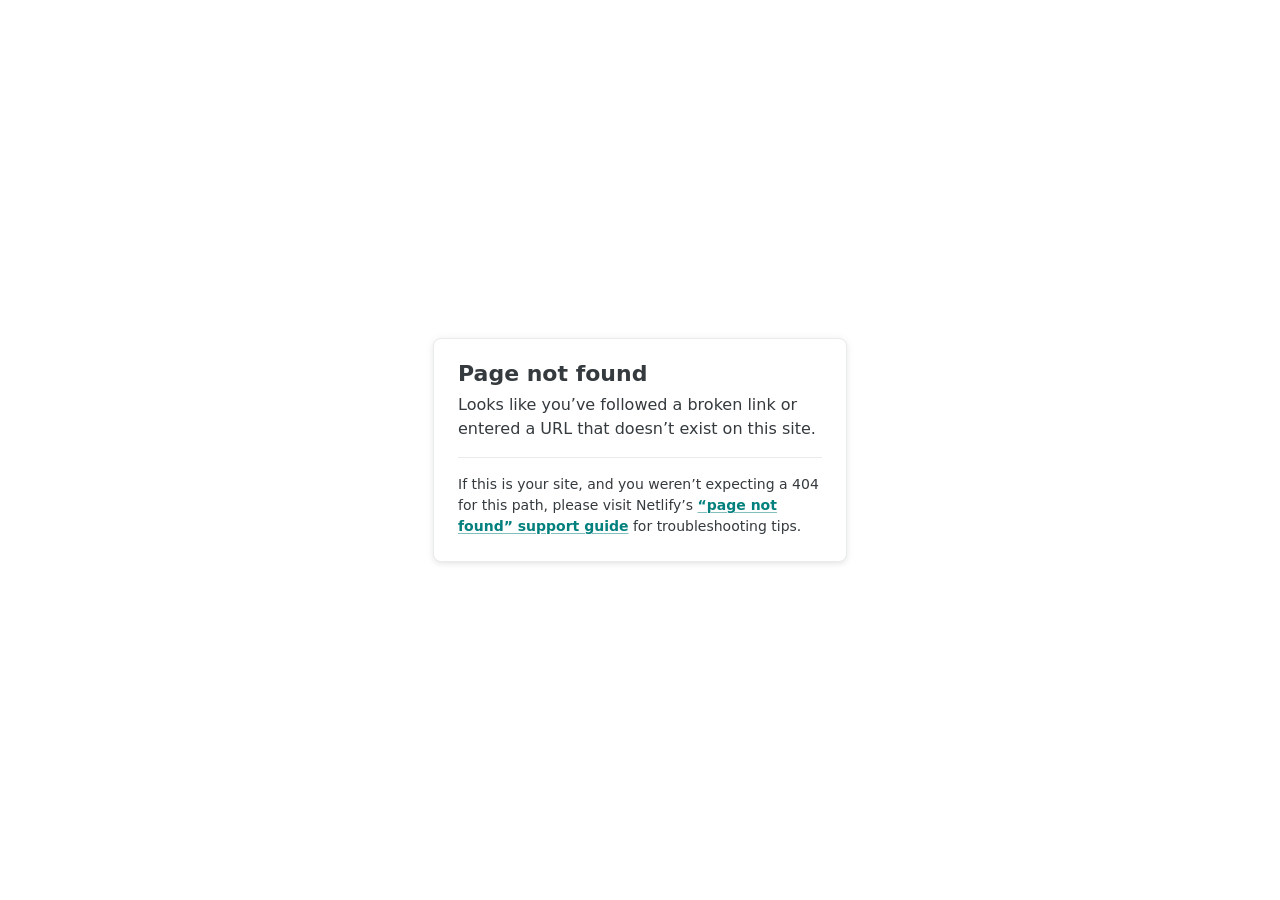
<file: PokemonLeafGreen.html>
<!DOCTYPE html>
<html lang="en">
  <head>
    <meta charset="utf-8" />
    <meta name="viewport" content="width=device-width, initial-scale=1.0" />
    <title>Page not found</title>
    <style>
      :root {
        --colorRgbFacetsTeal600: 2 128 125;
        --colorTealAction: var(--colorRgbFacetsTeal600);
        --colorRgbFacetsNeutralLight200: 233 235 237;
        --colorHr: var(--colorRgbFacetsNeutralLight200);
        --colorRgbFacetsNeutralLight700: 53 58 62;
        --colorGrayDarkest: var(--colorRgbFacetsNeutralLight700);
        --colorGrayLighter: var(--colorRgbFacetsNeutralLight200);
        --colorText: var(--colorGrayDarkest);
        --effectShadowLightShallow: 0 1px 10px 0 rgb(53 58 62 / 6%),
          0 2px 4px 0 rgb(53 58 62 / 8%);
        --colorRgbFacetsNeutralDark900: 6 11 16;
      }
      body {
        font-family: system-ui, -apple-system, BlinkMacSystemFont, "Segoe UI",
          Roboto, Helvetica, Arial, sans-serif, "Apple Color Emoji",
          "Segoe UI Emoji", "Segoe UI Symbol";
        background: white;
        overflow: hidden;
        margin: 0;
        padding: 0;
        line-height: 1.5;
        color: rgb(var(--colorText));
      }

      @media (prefers-color-scheme: dark) {
        body {
          background: rgb(var(--colorRgbFacetsNeutralDark900));
        }
      }

      h1 {
        margin: 0;
        font-size: 1.375rem;
        line-height: 1;
      }

      h1 + p {
        margin-top: 8px;
      }

      .main {
        position: relative;
        display: flex;
        flex-direction: column;
        align-items: center;
        justify-content: center;
        height: 100vh;
        width: 100vw;
      }

      .card {
        position: relative;
        width: 75%;
        max-width: 364px;
        padding: 24px;
        background: white;
        border-radius: 8px;
        box-shadow: var(--effectShadowLightShallow);
        border: 1px solid rgb(var(--colorGrayLighter));
      }

      a {
        margin: 0;
        font-weight: 600;
        color: rgb(var(--colorTealAction));
        text-decoration-skip-ink: all;
        text-decoration-thickness: 1px;
        text-underline-offset: 2px;
        text-decoration-color: rgb(var(--colorTealAction) / 0.5);
        transition: text-decoration-color 0.15s ease-in-out;
      }

      a:hover,
      a:focus-visible {
        text-decoration-color: rgb(var(--colorTealAction));
      }

      p:last-of-type {
        margin-bottom: 0;
      }

      hr {
        border: 0;
        height: 1px;
        background: rgb(var(--colorHr));
        margin-top: 16px;
        margin-bottom: 16px;
      }

      .your-site {
        font-size: 0.875rem;
      }
    </style>
  </head>
  <body>
    <div class="main">
      <div class="card">
        <h1>Page not found</h1>
        <p>
          Looks like you’ve followed a broken link or entered a URL that doesn’t
          exist on this site.
        </p>
        <hr />
        <p class="your-site">
          If this is your site, and you weren’t expecting a 404 for this path,
          please visit Netlify’s
          <a
            href="https://answers.netlify.com/t/support-guide-i-ve-deployed-my-site-but-i-still-see-page-not-found/125?utm_source=404page&utm_campaign=community_tracking"
            >“page not found” support guide</a
          >
          for troubleshooting tips.
        </p>
      </div>
    </div>
  </body>
</html>
</file>
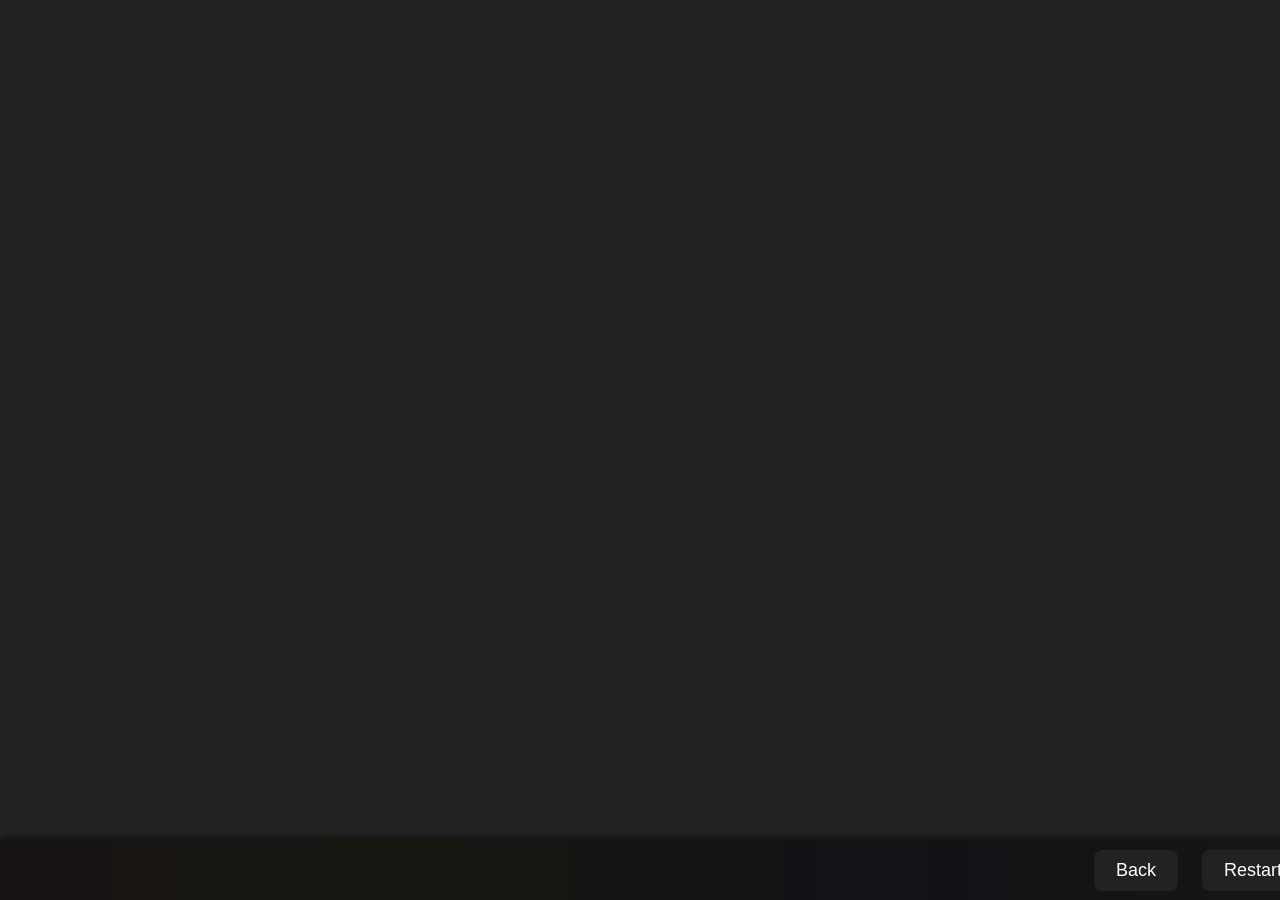
<file: PokemonUnbound.html>
<!DOCTYPE html>
<html lang="en">
<head>
<title>Pokemon Unbound</title>
<style>
    body {
        margin: 0;
        padding: 0;
        background: #111;
        position: relative;
        min-height: 100vh;
        box-sizing: border-box;
    }
    .game-embed {
        display: block;
        width: 100vw;
        height: calc(100vh - 60px);
        border: none;
        background: #222;
    }
    .taskbar {
        position: fixed;
        left: 0;
        bottom: 0;
        width: 100vw;
        height: 60px;
        background: rgba(20,20,20,0.98);
        display: flex;
        justify-content: flex-end;
        align-items: center;
        gap: 16px;
        box-shadow: 0 -2px 8px #0008;
        z-index: 100;
        padding: 0 24px;
    }
    .taskbar button {
        background: #222;
        color: #fff;
        border: none;
        border-radius: 8px;
        padding: 10px 22px;
        font-size: 18px;
        cursor: pointer;
        margin-left: 8px;
        transition: background 0.2s;
    }
    .taskbar button:hover {
        background: #444;
    }
</style>
</head>
<body>
    <embed id="gameEmbed" class="game-embed" src="https://definitelynotblocked.vercel.app/games/pokemonunbound/index.html"></embed>
    <div class="taskbar">
        <button onclick="window.location.href='../select.html'">Back</button>
        <button onclick="window.location.reload()">Restart</button>
    </div>
    <style>
        body {
            background-image: linear-gradient(to left, violet, indigo, blue, green, yellow, orange, red);
        }
    </style>
    <script>
      document.addEventListener("DOMContentLoaded", function() {
        const favicon = document.querySelector("link[rel='icon']") || document.createElement("link");
        favicon.rel = "icon";
        document.head.appendChild(favicon);

        const storedPreset = localStorage.getItem("selectedTabPreset") || "default";

        switch (storedPreset) {
          case "google":
            document.title = "Google";
            favicon.href = "https://www.google.com/favicon.ico";
            break;
          case "classroom":
            document.title = "Google Classroom";
            favicon.href = "https://www.gstatic.com/classroom/logo_square_rounded.svg";
            break;
          case "vocabulary":
            document.title = "Vocabulary.com";
            favicon.href = "https://www.vocabulary.com/favicon.ico";
            break;
          default:
            document.title = "ZenithHub";
            favicon.href = "favicon.ico";
        }
      });
    </script>
</body>
</html>
</file>
